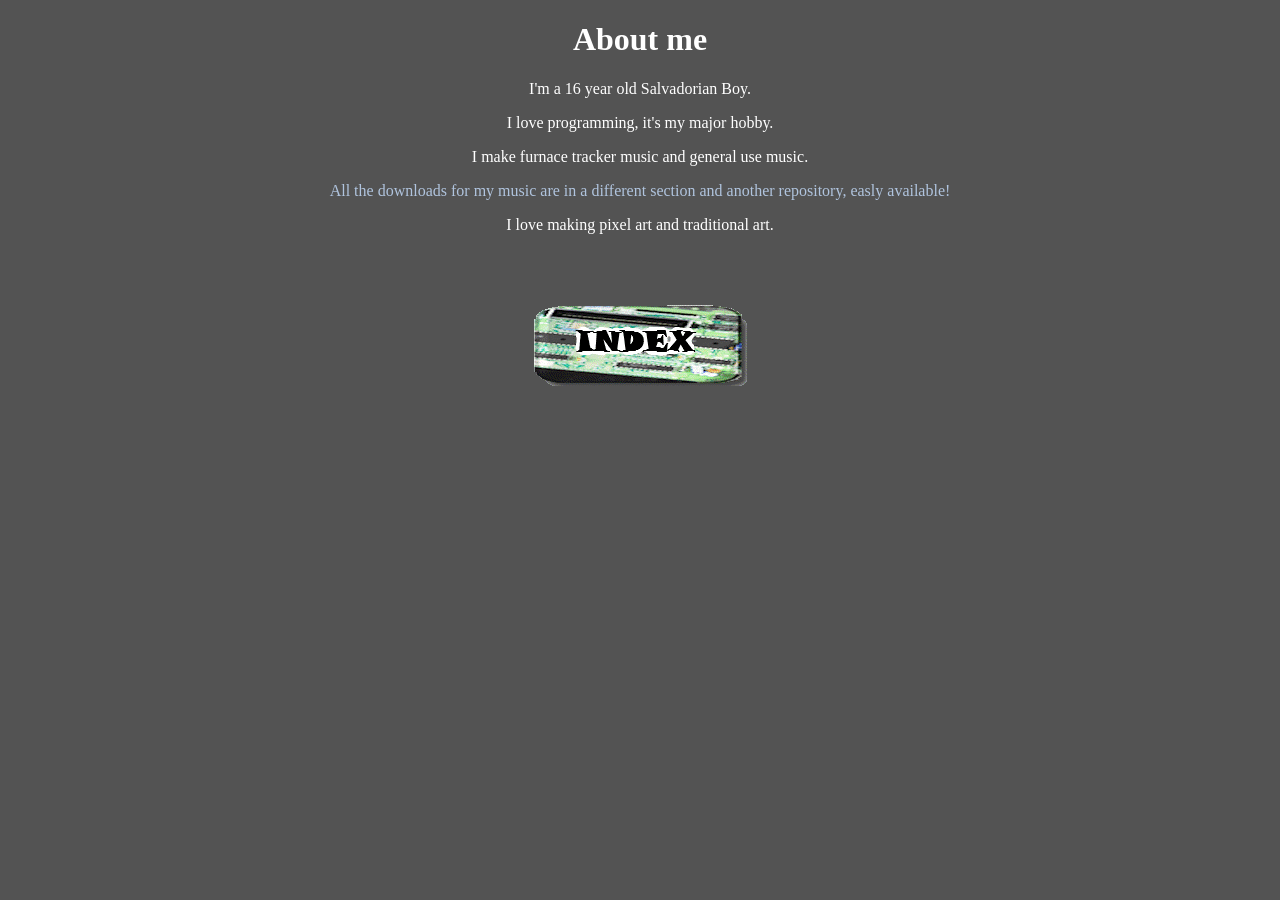
<file: aboutme.html>
<!DOCTYPE html>
<html>
<head>
    <title>About me</title>
    <link rel="stylesheet" href="style.css">
    <link rel="icon" type="image/x-icon" href="img/favicon.png">
</head>
<body>
    <h1>About me</h1>
    <p>I'm a 16 year old Salvadorian Boy.</p>
    <p>I love programming, it's my major hobby.</p>
    <p>I make furnace tracker music and general use music.</p>
    <p style="color: LightSteelBlue;">
      All the downloads for my music are in a different section and another repository, easly available!
    </p>
    <p>I love making pixel art and traditional art.</p>
    <br>
    <br>
    <br>
    <a href="index.html"><img src="img/button2.gif" alt="Go to about me" class="centerimg"></a>
</body>
</html>
</file>
<file: style.css>
body {
    background-image: url("https://raw.githubusercontent.com/Keetsune1212/keetsune1212.github.io/refs/heads/main/img/TileBG.png");
    background-repeat: repeat;
    background-color: rgb(83, 83, 83);
    background-blend-mode: multiply;

    color: white;

    /* CLAVE: evita el suavizado */
    image-rendering: pixelated;

    a {
        color: rgb(55, 255, 155);
    }

    /* Centering a main heading */
    h1 {
        text-align: center;
    }
    
    p {
        text-align: center;
    }

    .centerimg {
    display: block;
    margin-left: auto;
    margin-right: auto;
    }

    .orderimg {
    display: flex;
    justify-content: center; /* mantiene todo centrado */
    gap: 10px; /* espacio entre imágenes */
}
}
</file>
